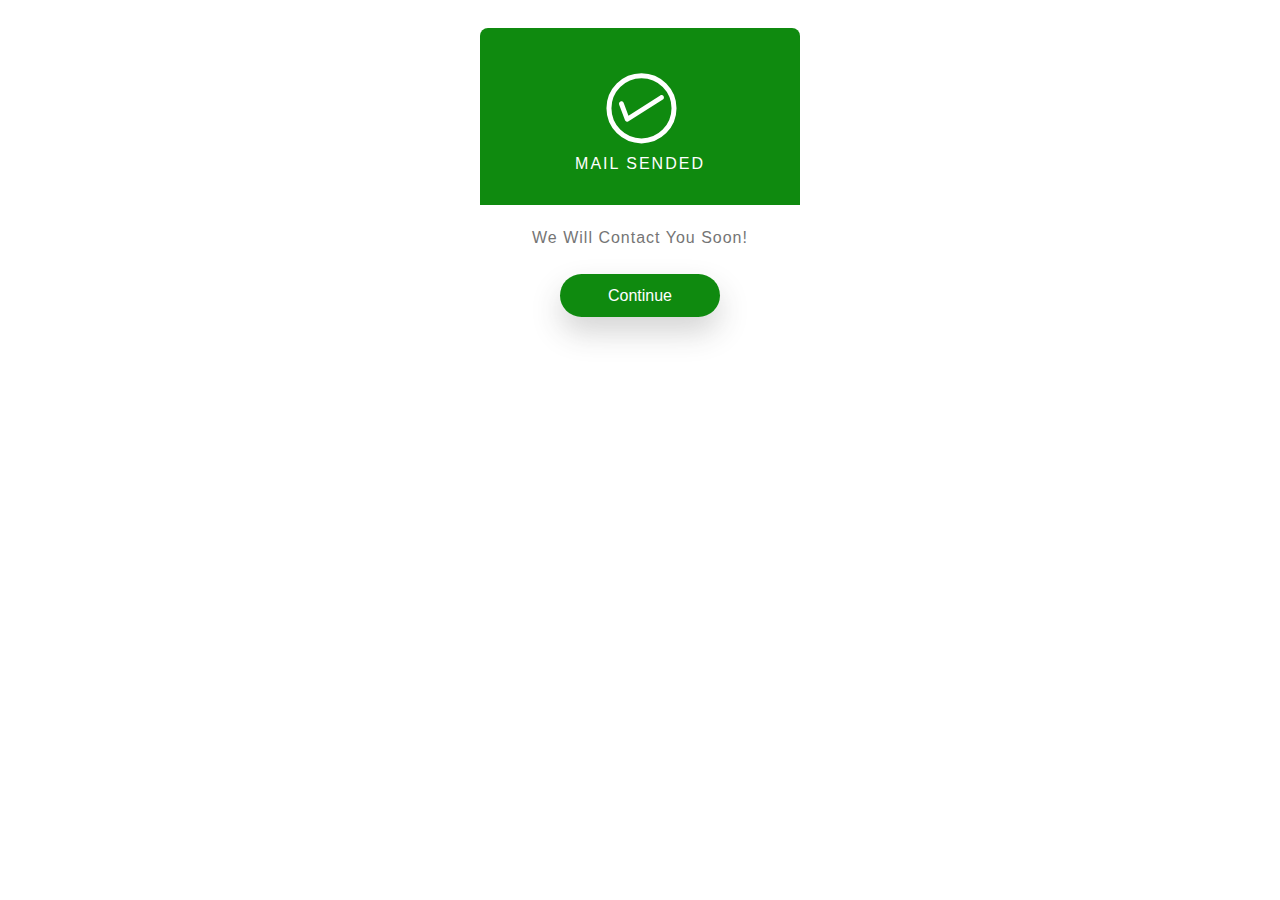
<file: popup.html>
<!DOCTYPE html>
<html lang="en">
<head>
    <meta charset="UTF-8">
    <meta name="viewport" content="width=device-width, initial-scale=1.0">
    <title>rnrhomestay/popup</title>
    <link rel="stylesheet" href="https://maxcdn.bootstrapcdn.com/font-awesome/4.5.0/css/font-awesome.min.css">
<link rel='stylesheet' href='//cdnjs.cloudflare.com/ajax/libs/animate.css/3.2.3/animate.min.css'>
<style>
    #card {
  position: relative;
  top: 20px;
  width: 320px;
  display: block;
  margin: auto;
  text-align: center;
  font-family: 'Source Sans Pro', sans-serif;
}

#upper-side {
  padding: 2em;
  background-color: #0f8a0f;
  display: block;
  color: #fff;
  border-top-right-radius: 8px;
  border-top-left-radius: 8px;
}

#checkmark {
  font-weight: lighter;
  fill: #fff;
  margin: -3.5em auto auto 20px;
}

#status {
  font-weight: lighter;
  text-transform: uppercase;
  letter-spacing: 2px;
  font-size: 1em;
  margin-top: -.2em;
  margin-bottom: 0;
}

#lower-side {
  padding: 2em 2em 5em 2em;
  background: #fff;
  display: block;
  border-bottom-right-radius: 8px;
  border-bottom-left-radius: 8px;
}

#message {
  margin-top: -.5em;
  color: #757575;
  letter-spacing: 1px;
}

#contBtn {
  position: relative;
  top: 1.5em;
  text-decoration: none;
  background: #0f8a0f;
  color: #fff;
  margin: auto;
  padding: .8em 3em;
  -webkit-box-shadow: 0px 15px 30px rgba(50, 50, 50, 0.21);
  -moz-box-shadow: 0px 15px 30px rgba(50, 50, 50, 0.21);
  box-shadow: 0px 15px 30px rgba(50, 50, 50, 0.21);
  border-radius: 25px;
  -webkit-transition: all .4s ease;
		-moz-transition: all .4s ease;
		-o-transition: all .4s ease;
		transition: all .4s ease;
}

#contBtn:hover {
  -webkit-box-shadow: 0px 15px 30px rgba(50, 50, 50, 0.41);
  -moz-box-shadow: 0px 15px 30px rgba(50, 50, 50, 0.41);
  box-shadow: 0px 15px 30px rgba(50, 50, 50, 0.41);
  -webkit-transition: all .4s ease;
		-moz-transition: all .4s ease;
		-o-transition: all .4s ease;
		transition: all .4s ease;
}
</style>
</head>
<body>
    <div id='card' class="animated fadeIn">
        <div id='upper-side'>
          <?xml version="1.0" encoding="utf-8"?>
            <!-- Generator: Adobe Illustrator 17.1.0, SVG Export Plug-In . SVG Version: 6.00 Build 0)  -->
            <!DOCTYPE svg PUBLIC "-//W3C//DTD SVG 1.1//EN" "http://www.w3.org/Graphics/SVG/1.1/DTD/svg11.dtd">
            <svg version="1.1" id="checkmark" xmlns="http://www.w3.org/2000/svg" xmlns:xlink="http://www.w3.org/1999/xlink" x="0px" y="0px" xml:space="preserve">
              <path d="M131.583,92.152l-0.026-0.041c-0.713-1.118-2.197-1.447-3.316-0.734l-31.782,20.257l-4.74-12.65
          c-0.483-1.29-1.882-1.958-3.124-1.493l-0.045,0.017c-1.242,0.465-1.857,1.888-1.374,3.178l5.763,15.382
          c0.131,0.351,0.334,0.65,0.579,0.898c0.028,0.029,0.06,0.052,0.089,0.08c0.08,0.073,0.159,0.147,0.246,0.209
          c0.071,0.051,0.147,0.091,0.222,0.133c0.058,0.033,0.115,0.069,0.175,0.097c0.081,0.037,0.165,0.063,0.249,0.091
          c0.065,0.022,0.128,0.047,0.195,0.063c0.079,0.019,0.159,0.026,0.239,0.037c0.074,0.01,0.147,0.024,0.221,0.027
          c0.097,0.004,0.194-0.006,0.292-0.014c0.055-0.005,0.109-0.003,0.163-0.012c0.323-0.048,0.641-0.16,0.933-0.346l34.305-21.865
          C131.967,94.755,132.296,93.271,131.583,92.152z" />
              <circle fill="none" stroke="#ffffff" stroke-width="5" stroke-miterlimit="10" cx="109.486" cy="104.353" r="32.53" />
            </svg>
            <h3 id='status'>
                MAIL SENDED
          </h3>
        </div>
        <div id='lower-side'>
          <p id='message'>
            We Will Contact You Soon!
          </p>
          <a href="https://rnrhomestay.com/index.html" id="contBtn">Continue</a>
        </div>
      </div>


</body>
</html>
</file>
